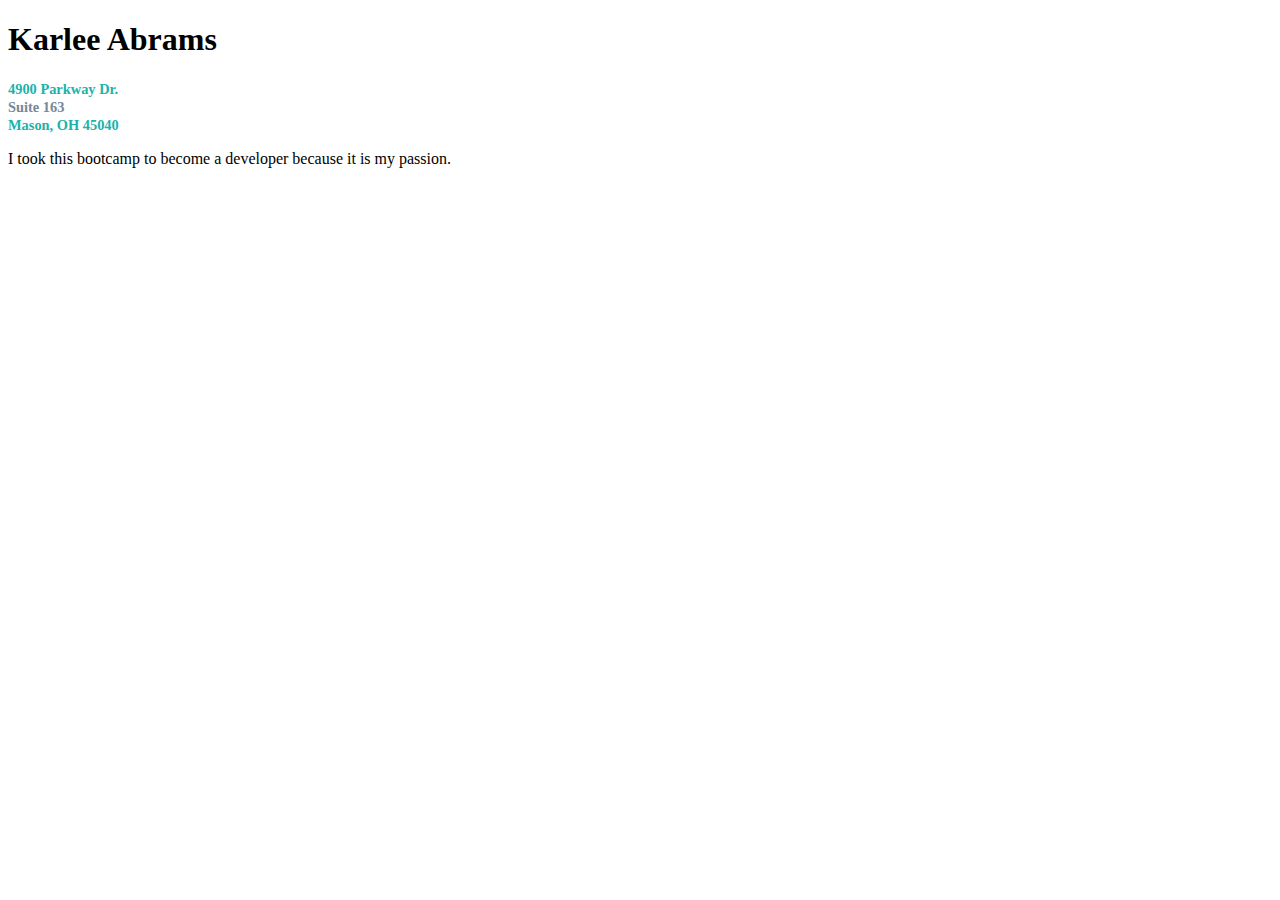
<file: index.html>
<!DOCTYPE html>
<html lang="en">
<head>
    <meta charset="UTF-8">
    <meta name="viewport" content="width=device-width, initial-scale=1.0">
    <meta http-equiv="X-UA-Compatible" content="ie=edge">
    <title>Document</title>
    <link href="css/index.css" rel="stylesheet">
</head>
<body>
    <h1>Karlee Abrams</h1>
    <span>4900 Parkway Dr.</span><br>
    <span id="suite">Suite 163</span><br>
    <span>Mason, OH 45040</span>
    <p>I took this bootcamp to become a developer because it is my passion.</p>
    
</body>
</html>
</file>
<file: add-minus.html>
<!DOCTYPE html>
<html lang="en">
<head>
    <title>Document</title>
    <script src="js/add-minus.js"></script>
</head>
<body>
    <button onclick="MinusOne()">-</button>
    <input id="num" type="number" value="0" disabled>
    <button onclick="PlusOne()">+</button>
</body>
</html>
</file>
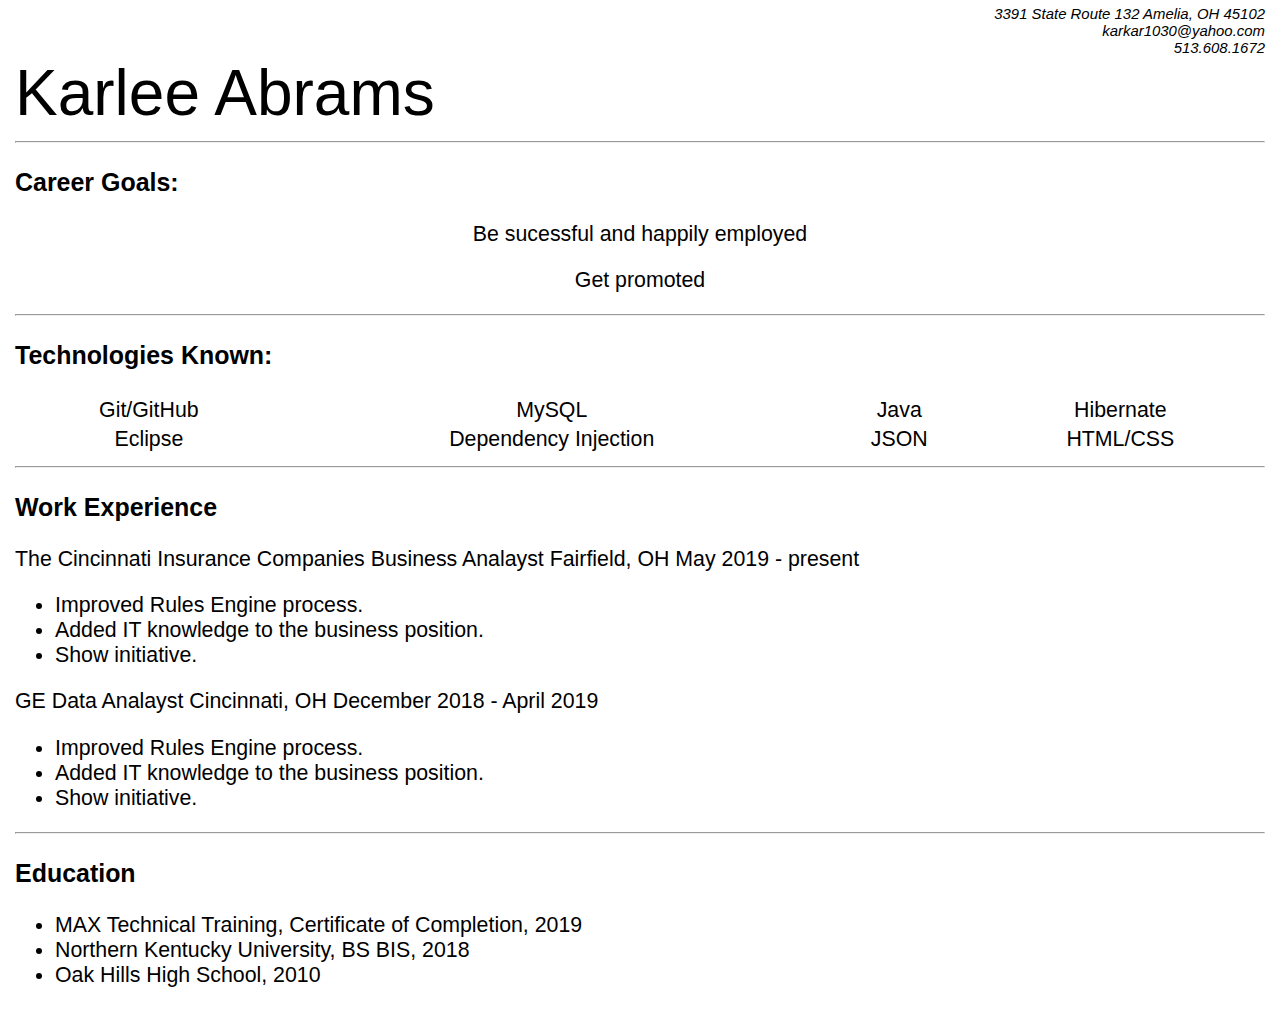
<file: demo.html>
<!DOCTYPE html>
<html lang="en">
<head>
    <title>My Resume</title>
    <link href="css/demo.css" rel="stylesheet">
</head>
<body>
    <section class="contact-info">
        <address>
            <span class="contact-address">3391 State Route 132</span>
            <span class="contact-citystatezip">Amelia, OH 45102</span><br>
            <span class="contact-email">karkar1030@yahoo.com</span><br>
            <span class="contact-phone">513.608.1672</span>
        </address>
        <span id="name">Karlee Abrams</span>
    </section>
    <hr>
    <section>
        <h3>Career Goals:</h3>
        <div class="career-goals">
            <p>Be sucessful and happily employed</p>
            <p>Get promoted </p>
        </div>
    </section>
    <hr>
    <section class="technologies">
        <h3>Technologies Known:</h3>
        <div class="centered">
            <table>
                <tr>
                    <td>Git/GitHub</td>
                    <td>MySQL</td>
                    <td>Java</td>
                    <td>Hibernate</td>
                </tr>
                <tr>
                    <td>Eclipse</td>
                    <td>Dependency Injection</td>
                    <td>JSON</td>
                    <td>HTML/CSS</td>
                </tr>
            </table>
        </div>
    </section>
    <hr>
    <section class="work-experience">
        <h3>Work Experience</h3>
        <div class="job">
            <span class="company">The Cincinnati Insurance Companies</span>
            <span class="jobtitle">Business Analayst</span>
            <span class="company-location">Fairfield, OH</span>
            <span class="duration">May 2019 - present</span>
                <ul>
                    <li>Improved Rules Engine process.</li>
                    <li>Added IT knowledge to the business position.</li>
                    <li>Show initiative.</li>
                </ul>
        </div>
        <div class="job">
            <span class="company">GE</span>
            <span class="jobtitle">Data Analayst</span>
            <span class="company-location">Cincinnati, OH</span>
            <span class="duration">December 2018 - April 2019</span>
                <ul>
                    <li>Improved Rules Engine process.</li>
                    <li>Added IT knowledge to the business position.</li>
                    <li>Show initiative.</li>
                </ul>
        </div>
    </section>
    <hr>
    <section class="education">
        <h3>Education</h3>
        <div class="school">
            <ul>
                <li>MAX Technical Training, Certificate of Completion, 2019</li>
                <li>Northern Kentucky University, BS BIS, 2018</li>
                <li>Oak Hills High School, 2010</li>
            </ul>
        </div>
    </section>
</body>
</html>
</file>
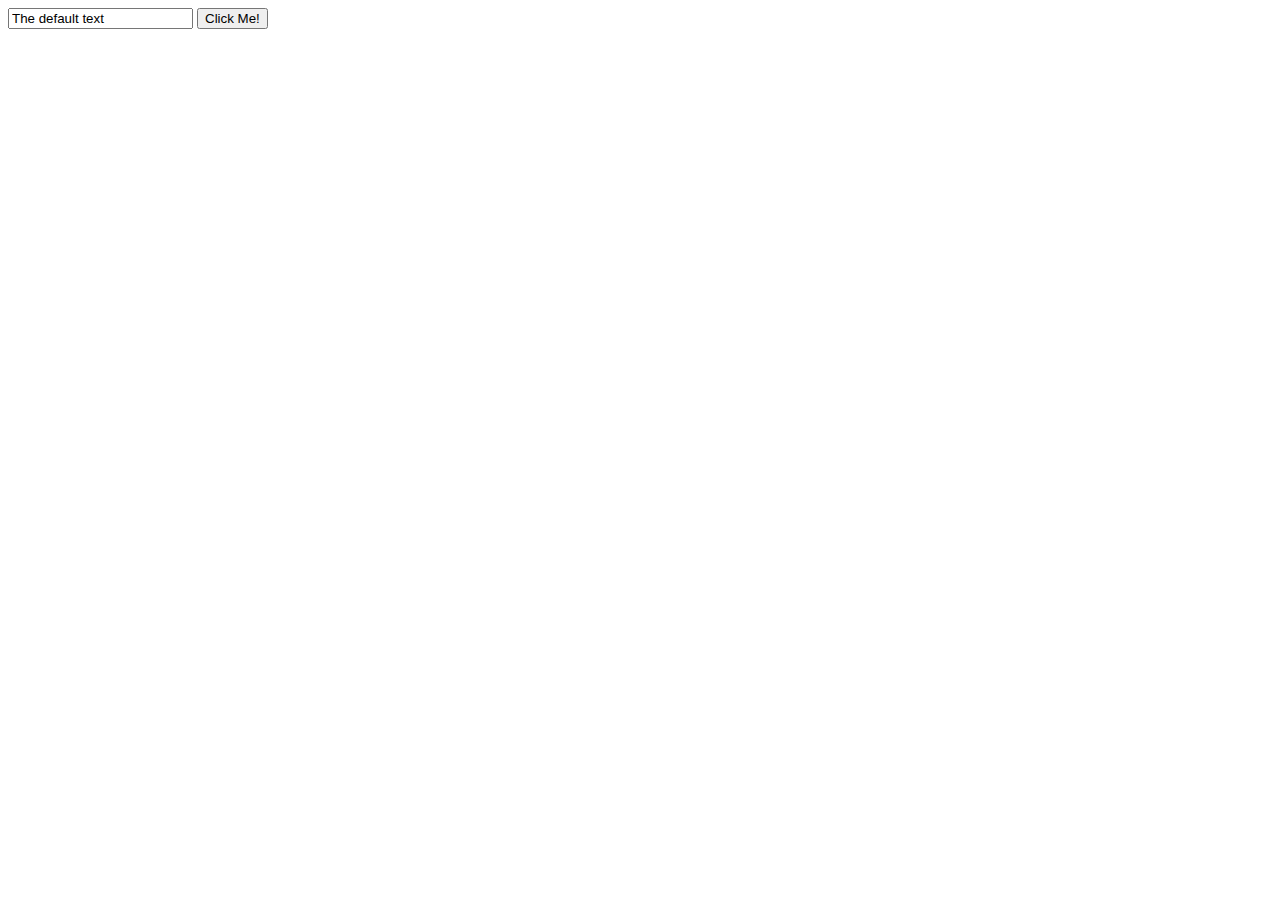
<file: hello-world.html>
<!DOCTYPE html>
<html lang="en">
<head>
    <title>Document</title>
    <script lang="javascript">
        function OnClick() {
            var theText = document.getElementById("abc").value;
            console.log("The text is:", theText);
        }
    </script>
</head>
<body>
    <input id="abc" type="text" value="The default text">
    <button onclick="OnClick()">Click Me!</button>

</body>
</html>
</file>
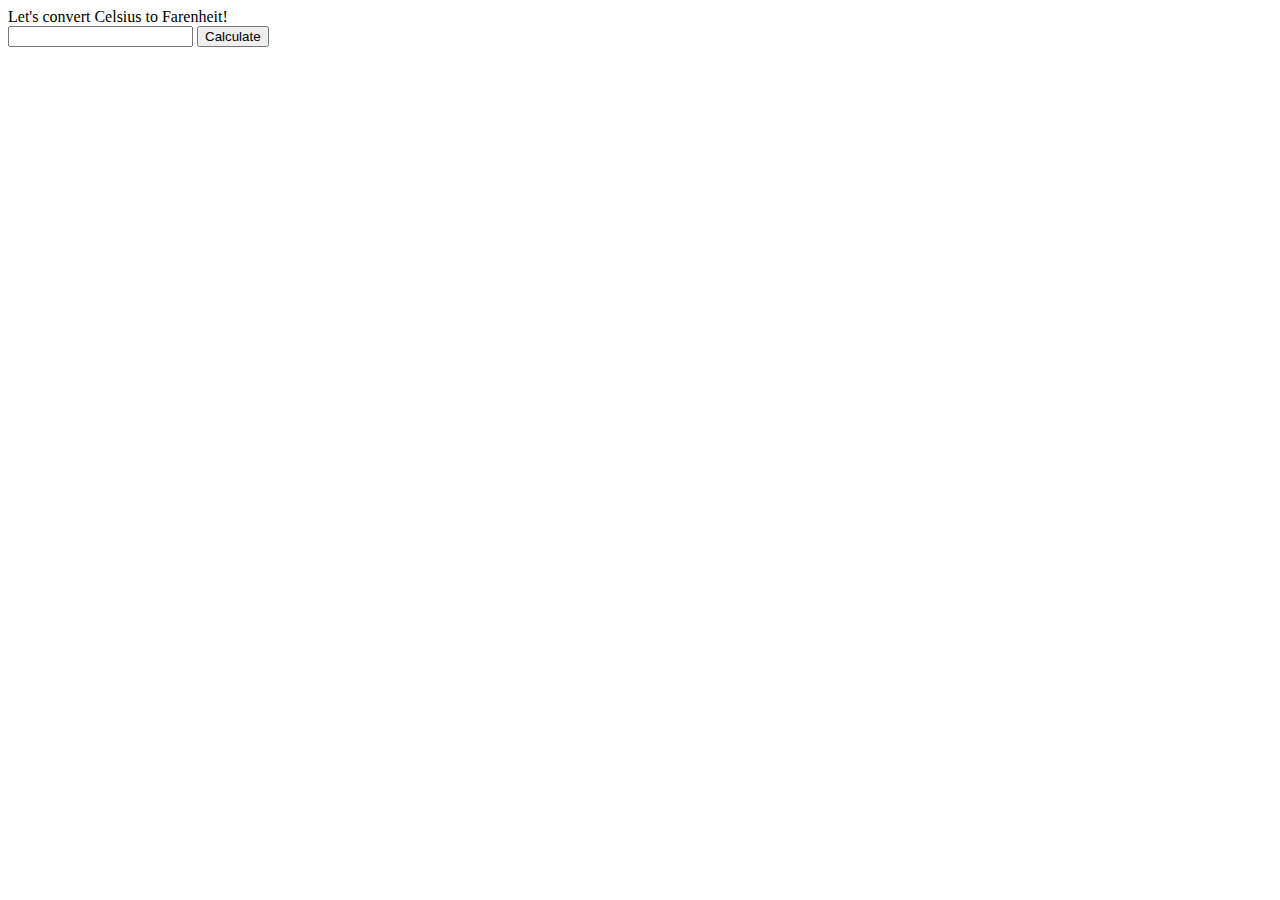
<file: temp-converter.html>
<!DOCTYPE html>
<html lang="en">
<head>
    <title>Document</title>
    <script src="js/calculate.js"></script>
</head>
<body>
    <label id="intro" >Let's convert Celsius to Farenheit!</label><br>
    <input id="C" type="number">
    <button onclick="Calculate()">Calculate</button>
    <output id="F" type="label" value=>
</body>
</html>
</file>
<file: css/index.css>
span {
    color: lightseagreen;
    font-weight: bold;
    font-size: 0.9em;
}
#suite {
    color: lightslategrey;
}
</file>
<file: css/demo.css>
body {
    font-family: Verdana, Tahoma, Arial, sans-serif;
    font-size: 16pt;
    margin: 0;
    padding: 5px 15px;
    border: 0;
}
address {
    text-align: right;
    font-size: 0.7em;
}
table {
    width: 100%;
}
#name {
    font-family: Impact, Haettenschweiler, 'Arial Narrow Bold', sans-serif;
    font-size: 3em;
}
.career-goals {
    text-align: center;
}
.centered {
    text-align: center;
}
</file>
